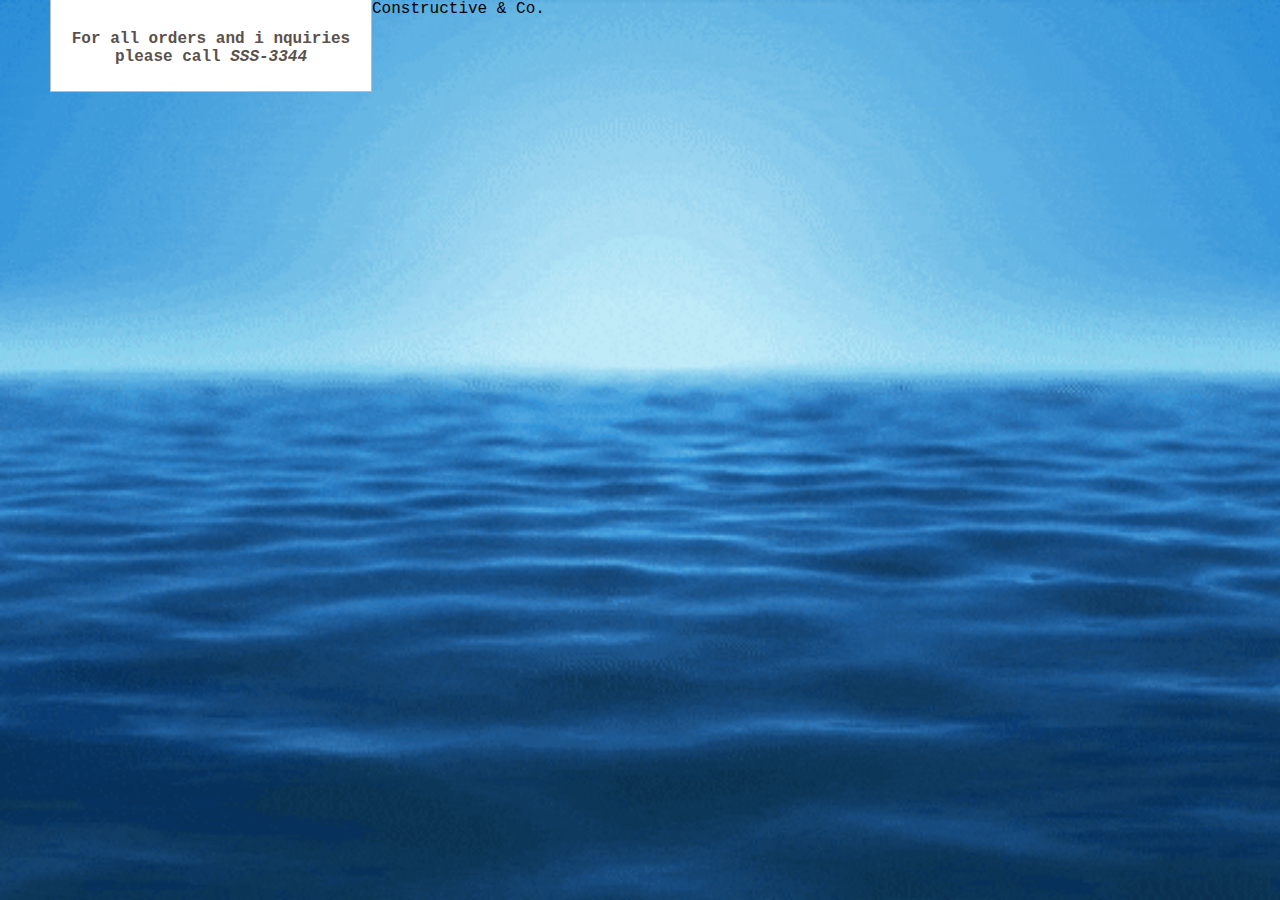
<file: add-content.html>
<!DOCTYPE html>
<html>
 <head>
<title>Constructive &amp; Co.</title>
<link rel ="stylesheet" href="css/c01.css"/>
</head>

<body>
    <hl>Constructive &amp; Co.</hl>  
    <script src="c01/add-content.js"></script>
    <p>For all orders and i nquiries please call
        <em>SSS-3344</em></p> 
</body>
</html>
</file>
<file: css/c01.css>
/* CSS for adding content example */

@import url(http://fonts.googleapis.com/css?family=Open+Sans:800italic);

body { 
    font-family: "Courier New", Courier, monospace;
    background: url("../images/Sea.gif") no-repeat center center fixed; 
    -webkit-background-size: cover;
    -moz-background-size: cover;
    -o-background-size: cover;
    background-size: cover;
    margin: 0;
    padding: 0;}

h1, h3, p {
    float: left;
    clear: left;
    width: 320px;
    background-color: #fff;
    color: #5a514c;
    text-align: center;}


h1 {
    margin: 50px 0 0 50px;
    height: 175px;
    /* background-image: url("../images/clock.gif"); */
    background-repeat: no-repeat;
    background-size: contain;
    text-indent: -9999px;
    background-color: #f2f195;
    border-radius: 30px 30px 0px 0px;
    border-top: 1px solid #bcbdc0;
    border-left: 1px solid #bcbdc0;
    border-right: 1px solid #bcbdc0;}

h3 {
    margin: 0 0 0 50px;
    padding: 25px 0px 15px 0px;
    background-color: #f2f195;
    border-radius: 0px 0px 30px 30px;
    font-family: 'Open Sans', arial, sans-serif;
    font-size: 1.8em;
    font-style: italic;
    font-weight: 800;
    line-height: 0.80em;
    letter-spacing: -0.02em;
    text-transform: uppercase;
    border-left: 1px solid #bcbdc0;
    border-right: 1px solid #bcbdc0;}

p {
    margin: 0 0 0 50px;
    padding: 30px 0 25px 0;
    font-weight: bold;
    text-align: center;
    border-right: 1px solid #bcbdc0;
    border-bottom: 1px solid #bcbdc0;
    border-left: 1px solid #bcbdc0;}

/* Border under box when you move script in the last example */
p + script + h3 {
    padding-bottom: 20px;
    border-bottom: 1px solid #bcbdc0;}

/* Fix for full-screen background image: Chrome on Android */
html{
    height:100%;
    min-height:100%;}
body{
    min-height:100%;}

img#gifImg{
    width: 181px;
    position: absolute;
    top: 59px;
    left: 118px;
    border-radius: 100px;
}

td{
    font-size: xx-large;
    font-weight: bolder;
    position: absolute;
    top: 2%;
    left: 30%;
    color: #bd2284;
}

img#sunGif{
    width: 16%;
    position: absolute;
    /* top: 0%; */
    left: 75%;
}

img#dolphin{
    position: absolute;
}
</file>
